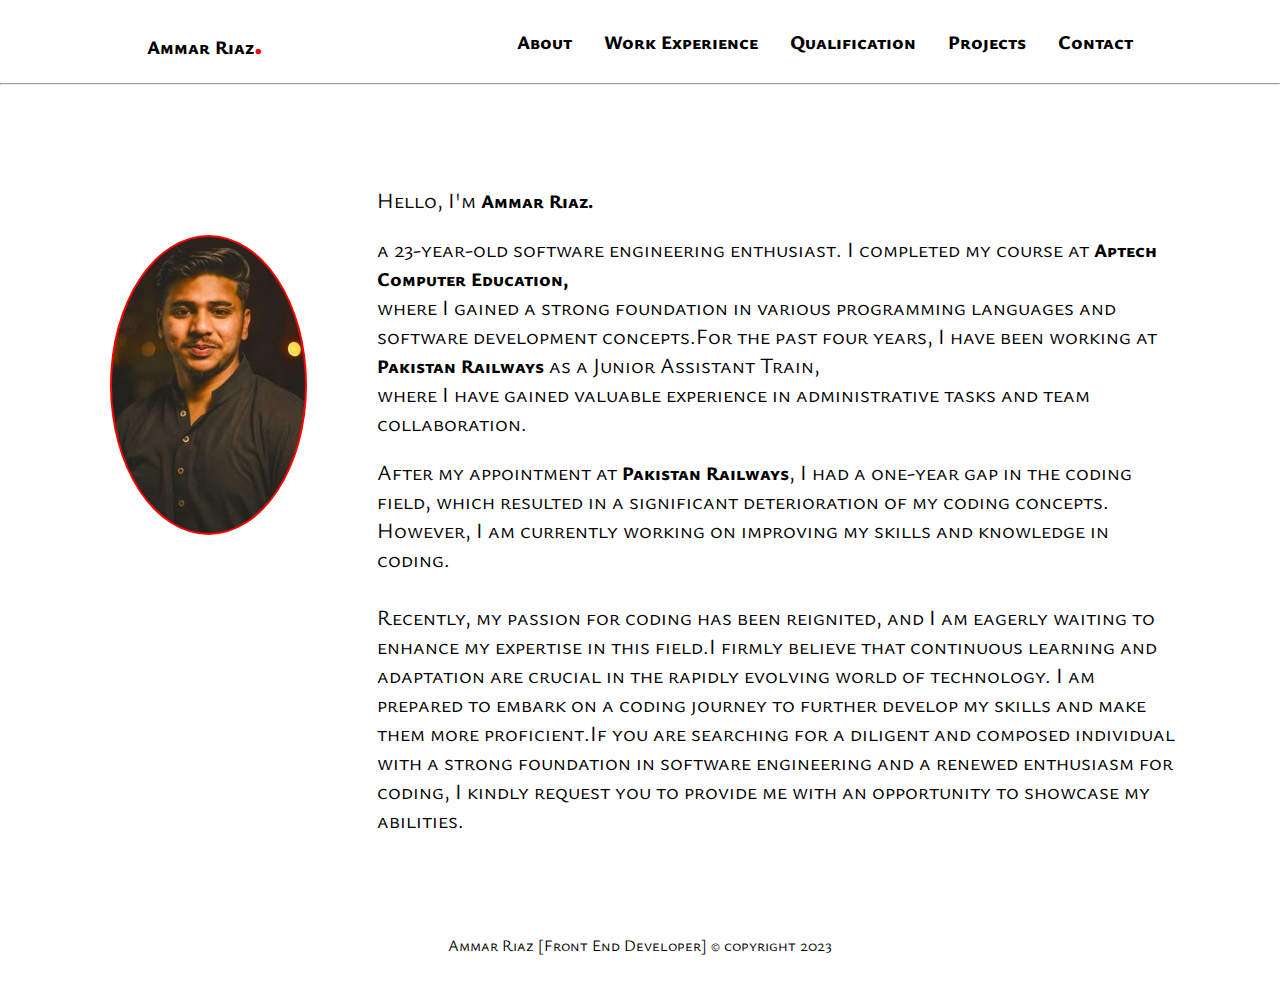
<file: index.html>
<!DOCTYPE html>
<html lang="en">
  <head>
    <meta charset="UTF-8" />
    <meta name="viewport" content="width=device-width, initial-scale=1.0" />
    <link rel="stylesheet" href="style.css" />
    <title>Ammar Riaz</title>
  </head>
  <body>
   
    <header class="header">
      <p class="namep">Ammar Riaz<span class="dot">.</span></p>
      <div class="nav">
        <ul class="myul">
          <li><a href="index.html">About</a></li>
          <li><a href="work.html">Work Experience</a></li>
          <li><a href="qaul.html">Qualification</a></li>
          <li><a href="project.html">Projects</a></li>
          <li>
            <a href="https://www.instagram.com/sonofriaz_2001/" target="_blank"
              >Contact</a
            >
          </li>
        </ul>
      </div>
    </header>
    <hr />
    

    <section class="mysection">
        
        <div class="img1">
            
            
        </div>
      <div class="onesection">
        <p>Hello, I'm <a href="https://www.instagram.com/sonofriaz_2001/" target="_blank"">Ammar Riaz.</a></p>

        <p>
          a 23-year-old software engineering enthusiast. I completed my course
          at <a href="https://aptech-education.com.pk/" target="_blank">Aptech Computer Education,</a>
          <br>
          where I gained a strong foundation in
          various programming languages and software development concepts.For
          the past four years, I have been working at <a href="https://www.pakrail.gov.pk/" target="_blank">Pakistan Railways</a> as a
          Junior Assistant Train,<br> where I have gained valuable experience in
          administrative tasks and team collaboration.
        </p>
        <p>
            After my appointment at <a href="https://www.pakrail.gov.pk/" target="_blank">Pakistan Railways</a>, I had a one-year gap in the coding field,
            which resulted in a significant deterioration of my coding concepts. However, I am currently working on improving my skills and knowledge in coding.
            <br>
            <br>
            Recently, my passion for coding has been reignited,
            and I am eagerly waiting to enhance my expertise in this field.I firmly believe that continuous learning and adaptation are crucial in the rapidly evolving world of technology. 
             I am prepared to embark on a coding journey to further develop my skills and make them more proficient.If you are searching for a diligent and composed individual with a strong foundation in software engineering and a 
           renewed enthusiasm for coding, I kindly request you to provide me with an opportunity to showcase my abilities.
        </p>
      </div>
    </section>
    <footer class="myfoot">
        <p>Ammar Riaz [Front End Developer] © copyright 2023 </p>
    </footer>
  </body>
</html>
</file>
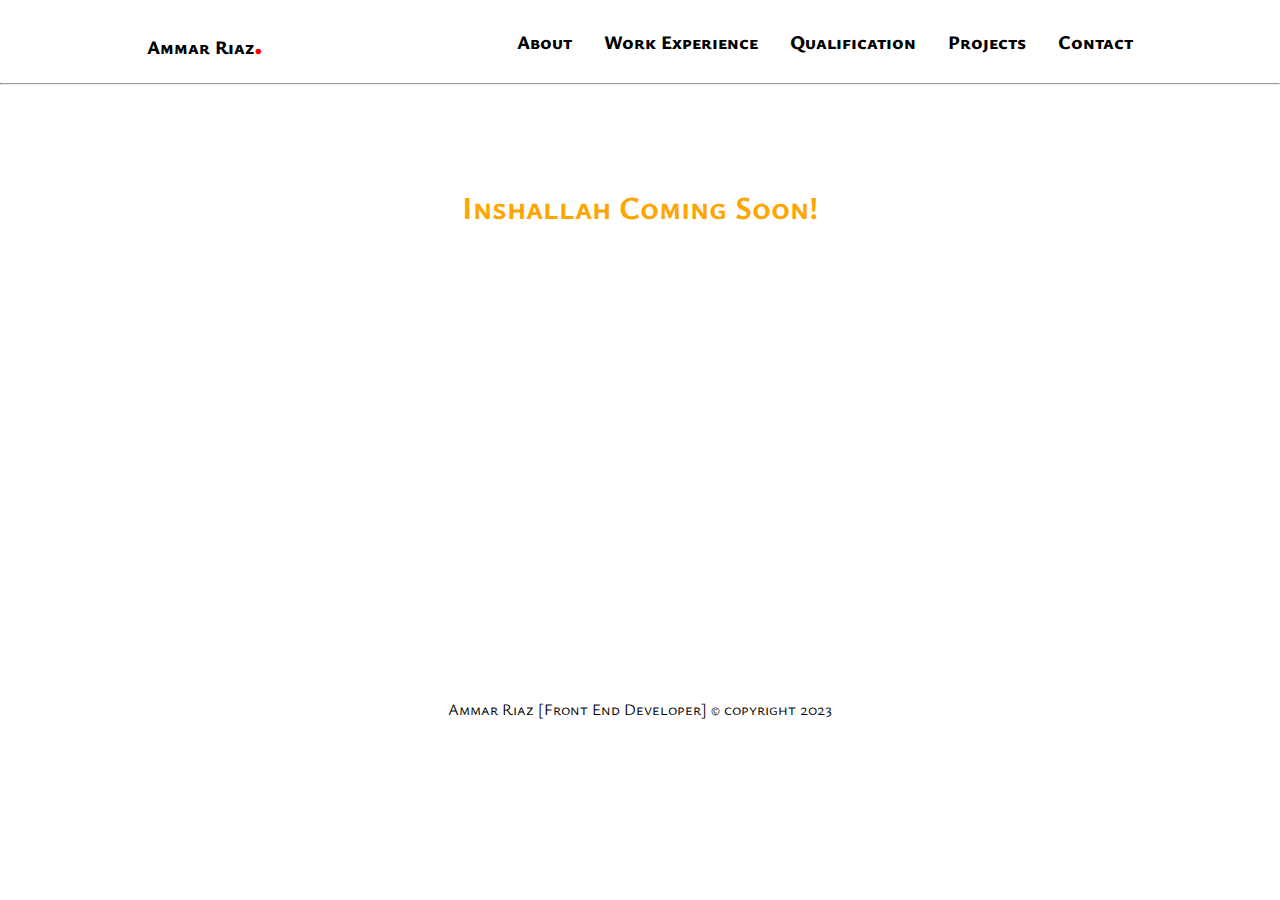
<file: project.html>
<!DOCTYPE html>
<html lang="en">
  <head>
    <meta charset="UTF-8" />
    <meta name="viewport" content="width=device-width, initial-scale=1.0" />
    <link rel="stylesheet" href="style.css" />
    <title>Ammar Riaz</title>
  </head>
  <body>
    <header class="header">
      <p class="namep">Ammar Riaz<span class="dot">.</span></p>
      <div class="nav">
        <ul class="myul">
          <li><a href="index.html">About</a></li>
          <li><a href="work.html">Work Experience</a></li>
          <li><a href="qaul.html">Qualification</a></li>
          <li><a href="project.html">Projects</a></li>
          <li>
            <a href="https://www.instagram.com/sonofriaz_2001/" target="_blank"
              >Contact</a
            >
          </li>
        </ul>
      </div>
    </header>
    <hr />

    <h1 class="pro-h1">Inshallah Coming Soon!</h1>
    
    <footer class="pro-myfoot">
        <p>Ammar Riaz [Front End Developer] © copyright 2023 </p>
    </footer>
  </body>
</html>
</file>
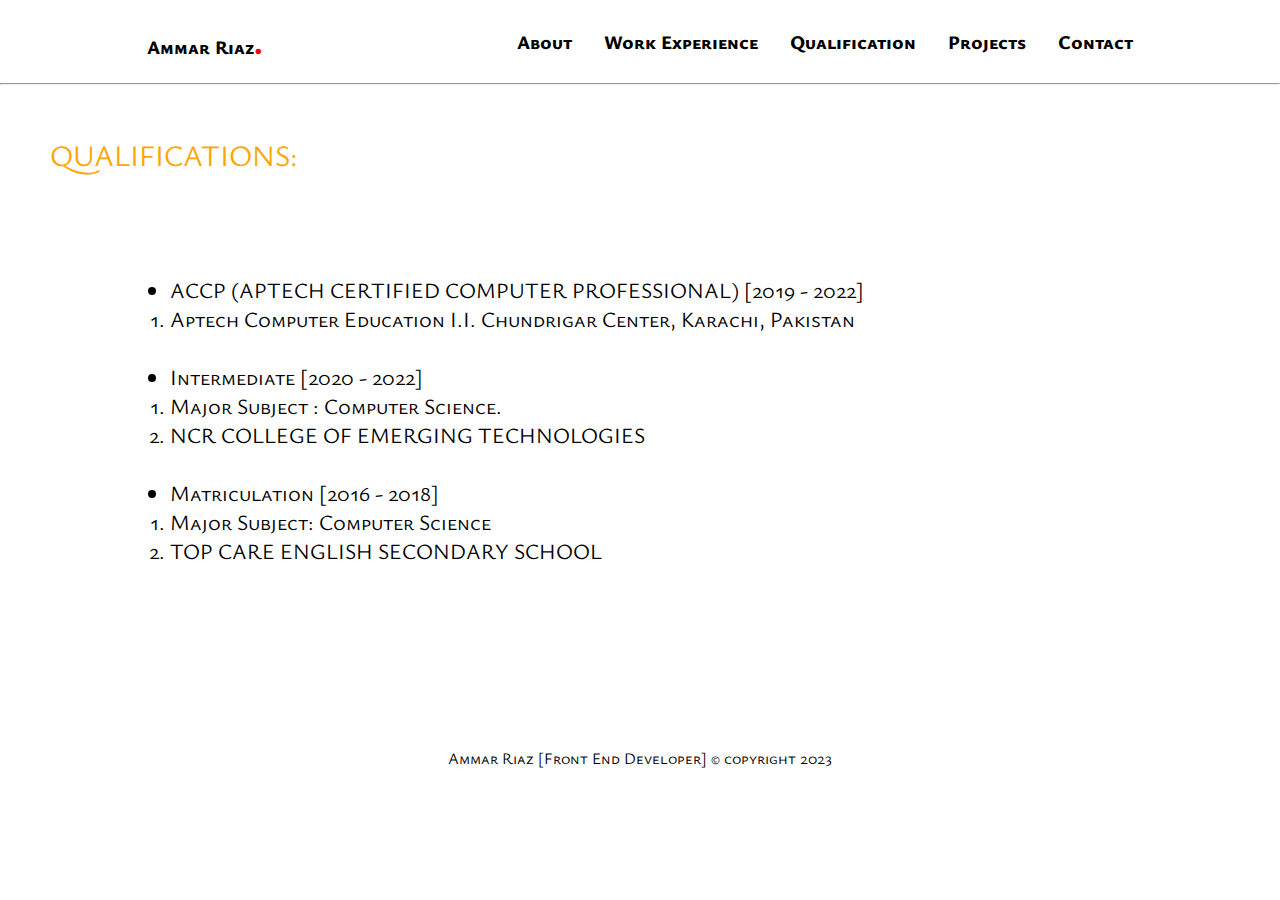
<file: qaul.html>
<!DOCTYPE html>
<html lang="en">
  <head>
    <meta charset="UTF-8" />
    <meta name="viewport" content="width=device-width, initial-scale=1.0" />
    <link rel="stylesheet" href="style.css" />
    <title>Ammar Riaz</title>
  </head>
  <body>
    <header class="header">
      <p class="namep">Ammar Riaz<span class="dot">.</span></p>
      <div class="nav">
        <ul class="myul">
          <li><a href="index.html">About</a></li>
          <li><a href="work.html">Work Experience</a></li>
          <li><a href="qaul.html">Qualification</a></li>
          <li><a href="project.html">Projects</a></li>
          <li>
            <a href="https://www.instagram.com/sonofriaz_2001/" target="_blank"
              >Contact</a
            >
          </li>
        </ul>
      </div>
    </header>
    <hr />
    <h2 class="qual">QUALIFICATIONS:</h2>
    <div id="qa">
      <ul class="qual-ul">
        <li>ACCP (APTECH CERTIFIED COMPUTER PROFESSIONAL) [2019 - 2022]</li>
        <ol>
            <li>Aptech Computer Education I.I. Chundrigar Center, Karachi, Pakistan  </li>
            
        </ol>
        <br>
        <li>Intermediate [2020 - 2022]</li>
        <ol>
            <li>Major Subject : Computer Science.</li>
            <li>NCR COLLEGE OF EMERGING TECHNOLOGIES</li>
        </ol>
        <br>
        <li>Matriculation [2016 - 2018]</li>
        <ol>
        <li>Major Subject: Computer Science</li>
        <li>TOP CARE ENGLISH SECONDARY SCHOOL</li>
    </ol>
      </ul>
    </div>
<br><br>
<br><br>
<br><br>
    <footer class="myfoot">
      <p>Ammar Riaz [Front End Developer] © copyright 2023</p>
    </footer>
  </body>
</html>
</file>
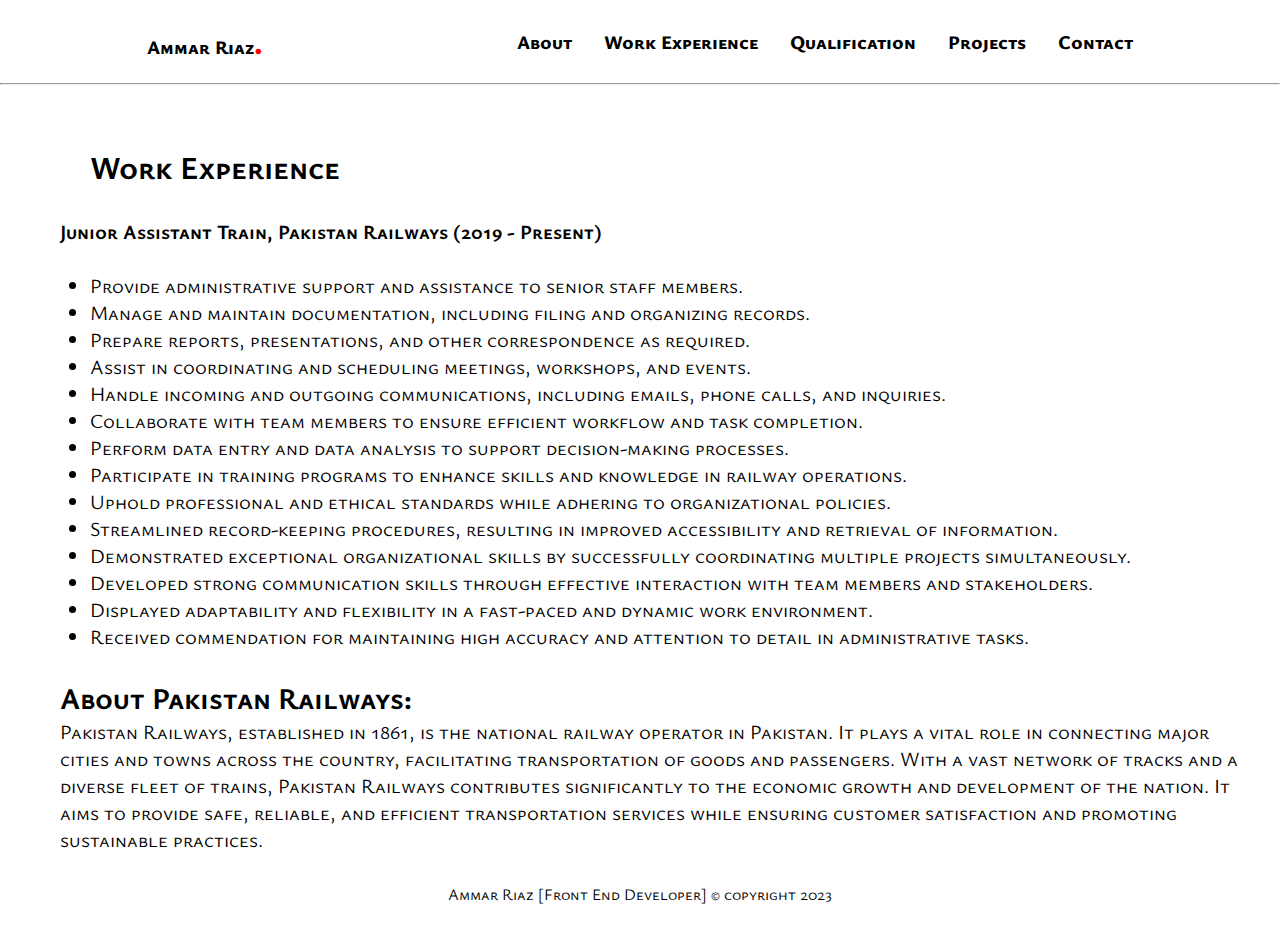
<file: work.html>
<!DOCTYPE html>
<html lang="en">
  <head>
    <meta charset="UTF-8" />
    <meta name="viewport" content="width=device-width, initial-scale=1.0" />
    <link rel="stylesheet" href="style.css" />
    <title>Ammar Riaz</title>
  </head>
  <body>
    <header class="header">
      <p class="namep">Ammar Riaz<span class="dot">.</span></p>
      <div class="nav">
        <ul class="myul">
          <li><a href="index.html">About</a></li>
          <li><a href="work.html">Work Experience</a></li>
          <li><a href="qaul.html">Qualification</a></li>
          <li><a href="project.html">Projects</a></li>
          <li>
            <a href="https://www.instagram.com/sonofriaz_2001/" target="_blank"
              >Contact</a
            >
          </li>
        </ul>
      </div>
    </header>
    <hr />
    <section class="mysection">
      <div class="work">
        <h1>Work Experience</h1>
        <h4>Junior Assistant Train, Pakistan Railways (2019 - Present)</h4>
        <br>
        <ul>
          <li>
            Provide administrative support and assistance to senior staff
            members.
          </li>
          <li>
            Manage and maintain documentation, including filing and organizing
            records.
          </li>
          <li>
            Prepare reports, presentations, and other correspondence as
            required.
          </li>
          <li>
            Assist in coordinating and scheduling meetings, workshops, and
            events.
          </li>
          <li>
            Handle incoming and outgoing communications, including emails, phone
            calls, and inquiries.
          </li>
          <li>
            Collaborate with team members to ensure efficient workflow and task
            completion.
          </li>
          <li>
            Perform data entry and data analysis to support decision-making
            processes.
          </li>
          <li>
            Participate in training programs to enhance skills and knowledge in
            railway operations.
          </li>
          <li>
            Uphold professional and ethical standards while adhering to
            organizational policies.
          </li>
          <li>
            Streamlined record-keeping procedures, resulting in improved
            accessibility and retrieval of information.
          </li>
          <li>
            Demonstrated exceptional organizational skills by successfully
            coordinating multiple projects simultaneously.
          </li>
          <li>
            Developed strong communication skills through effective interaction
            with team members and stakeholders.
          </li>
          <li>
            Displayed adaptability and flexibility in a fast-paced and dynamic
            work environment.
          </li>
          <li>
            Received commendation for maintaining high accuracy and attention to
            detail in administrative tasks.
          </li>
        </ul>
        <br>
        <h2>About Pakistan Railways:</h2>
        <p>
          Pakistan Railways, established in 1861, is the national railway
          operator in Pakistan. It plays a vital role in connecting major cities
          and towns across the country, facilitating transportation of goods and
          passengers. With a vast network of tracks and a diverse fleet of
          trains, Pakistan Railways contributes significantly to the economic
          growth and development of the nation. It aims to provide safe,
          reliable, and efficient transportation services while ensuring
          customer satisfaction and promoting sustainable practices.
        </p>
      </div>
    </section>

    <footer class="myfoot">
      <p>Ammar Riaz [Front End Developer] © copyright 2023</p>
    </footer>
  </body>
</html>
</file>
<file: style.css>
@import url('https://fonts.googleapis.com/css2?family=Ysabeau+SC:wght@500&display=swap');

*{
    padding: 0;
    margin: 0;
    box-sizing: border-box;
    font-family: 'Ysabeau SC', 'Roboto Slab';
    background-color: #FFFFFF ;
}

::-webkit-scrollbar{
    width: 0.25rem;
}
::-webkit-scrollbar-track{
    background-color:black;
}

::-webkit-scrollbar-thumb{
    background-color: black;
    border-radius: 3rem;
    
    
}
::-webkit-scrollbar-thumb:hover{
    background-color: red;
}
.header{
    padding:20px;
    display: flex;
    justify-content:space-around;
    align-items: center;    
}
.myul{
    display: flex;
    gap: 2rem;
    list-style: none;
}
a , .namep{
    font-size: 1.20rem;
    font-weight: 800;
}

.dot{
    color: red;
    font-size: 2rem;
}
a{
    color: black;
    text-decoration: none;

}
.onesection{
    padding: 50px;
    
}
.onesection p {
    font-size: 1.35rem;
    margin: 20px;
    
}
.mysection{
    display: flex;
    
}

.img1{
    background-image: url("3.jpg");
    height: 300px;
    width: 100vw;
    background-size: cover;
    margin-top: 120px;
    margin-left: 50px;
    border: 2px solid red;
    border-radius: 50%;
}
.myfoot{
    text-align: center;
    margin-bottom: 30px;
    color: black;
}

.mysection , .work h1 {
    font-size: 2rem;
    padding: 30px;

}
.mysection , .work ul {
    margin-left: 30px;
    font-size: 1.25rem;
}
.qual{
    padding: 50px;
    font-size: 1.85rem;
    font-weight: 400;
}
.qual-ul{
    padding: 50px;
    margin-left: 20px;
}
#qa{
    margin-left: 100px;
}
.qual-ul{
    font-size: 0.95rem;
    color: black;
}
.pro-h1{
    padding: 100px;
    text-align: center;

}
.pro-myfoot{
    padding-top: 300px;
    text-align: center;
}
@media only screen and (max-width: 480px) and (min-width: 0px){
    .pro-h1{
        color: red;
    }
    .header{
        flex-direction: column;
        justify-content: center;
        align-items: center;
    }
    .nav , .myul{
        flex-direction: column;
        justify-content: center;
        align-items: center;

    }
    .pro-myfoot p{
        font-size: 1.30rem;

    }
    .qual{
        color: red;
    }

    .mysection {
        flex-direction: column;
        
    }
    .img1{
        height: 400px;
        width:  400px;
    }
    .onesection p {
        font-size: 2.5rem;
    }
    .mysection{

        padding-top: 10px;
    }
    .mysection p {
        padding-left: 0px;
        padding-right: 5px;
    }
    .myfoot{
        font-size: 1.5rem;
    }
    .onesection a{
        font-size: 1.85rem;
    }


}
@media only screen and (max-width: 768px) and (min-width: 481px)
{
    /* .pro-h1{
        color: blue;
    } */
    .header{
        flex-direction: column;
       
    }
    .pro-myfoot p{
        padding-top: 300px;
        font-size: 1.85rem;
    }
    /* .qual{
        color: blue;
    } */
    .qual-ul{
        font-size: 2rem;
    }
    .myfoot p {
        font-size: 1.85rem;
    }
    /* .onesection p {
        color: blue;
    } */
    .mysection{
        flex-direction: column;
    }
    .img1{
        height: 400px;
        width:  400px;
        margin-left: 90px;
        
    }
    .myfoot p{
        font-size: 1.35rem;
    }
}
@media only screen and (max-width: 1279px) and (min-width: 769px){
    .pro-h1{
        color: green;
    }
    .pro-myfoot p{
        
        font-size: 2rem;
    }


    .qual{
        color: green;
    }

    .qual-ul{
        font-size: 2rem;
    }
    .myfoot p {
        font-size: 2rem;
    }
    .mysection{
        flex-direction: column;
    }

    .img1{
        height: 400px;
        width:  400px;
        margin-left: 90px;
    }
    .myfoot p{
        font-size: 1.35rem;
    }
}
@media (min-width: 1280px)
{
    .pro-h1{
        
        color: orange;
    }
    .pro-myfoot p{
        padding-top: 70px;
        font-size: 1rem;
    }

    .qual{
        color: orange;
    }

    .qual-ul{
        font-size: 1.35rem;
    }
    .myfoot p {
        font-size: 1rem;
    }
}
</file>
